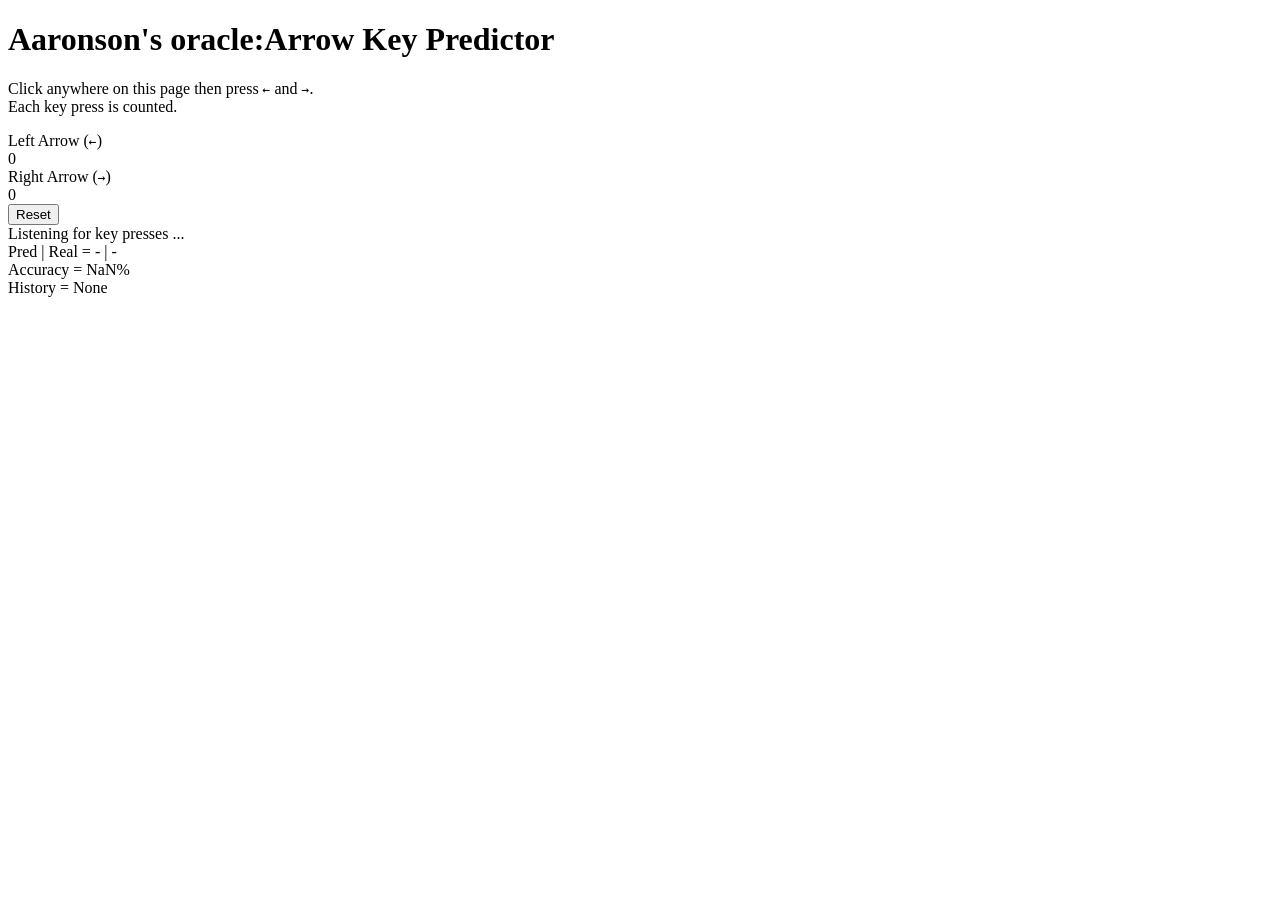
<file: assets/js_2003.html>
<!doctype html>
<html lang="en">
  <head>
    <meta charset="utf-8" />
    <meta name="viewport" content="width=device-width, initial-scale=1" />
    <title>The human free will test: Aaronson's oracle</title>
  </head>

  <body>
     <main>
        <h1>Aaronson's oracle:Arrow Key Predictor</h1>
        <p>
            Click anywhere on this page then press <kbd>←</kbd> and <kbd>→</kbd>. </br>
            Each key press is counted.

            <div class="label">Left Arrow (<kbd>←</kbd>)</div>
            <div class="value" id="leftCount">0</div>
            <div class="label">Right Arrow (<kbd>→</kbd>)</div>
            <div class="value" id="rightCount">0</div>

            <div class="row">
                <button id="resetBtn" type="button">Reset</button>
                <div class="status" id="statusText">Listening for key presses ...</div>
            </div>
            Pred | Real = <span id="prediction">- | -</span> </br>
            Accuracy = <span id="accuracy">NaN% </span> </br>
            History = <span id="history"> None </span>
        </p>
    </main>

    <script>
        let leftCount = 0;
        let rightCount = 0;
        let history = "";
        let statusText = "";
        let defaultStatus = "Listening for key presses!";
        let nextPrediction = "";
        let correct = 0;
        let total = 0;  
        let accuracy = 0;

        const leftCountEl = document.getElementById('leftCount');
        const rightCountEl = document.getElementById('rightCount');
        const statusTextEl = document.getElementById('statusText');
        const historyEl = document.getElementById('history');
        const predictionEl = document.getElementById('prediction');
        const accuracyEl = document.getElementById('accuracy'); 


        /*
        JS is single threaded, meaning it can only execute one piece of code at a time. 
        The event loop continuously checks the event queue and executes the callbacks in order,
        When an event occurs (like a key press), the corresponding callback function is added to the event queue. 
        
        Event loop running -it runs each piece at a time
        As a callback comes up, it adds it to the task queue
        Tasks from the queue are executed one at a time by pulling them onto the stack, and the event loop ensures that the UI remains responsive by allowing other tasks to run in between.

        Stack - where the currently executing code lives
        Task queue - where the events are queued up to be executed


┌──────────────┐
│  Call Stack  │  ← executes code
└──────┬───────┘
       │
       ▼
┌──────────────┐
│  Web APIs    │  ← timers, DOM, etc.
└──────┬───────┘
       │
       ▼
┌──────────────┐
│ Task Queue   │  ← waiting callbacks: microtasks and macrostasks
└──────┬───────┘
       │
       ▼
   Event Loop
       │
       └── pushes to Call Stack when empty
       

       

        */

         function sleep(ms) {
            const start = Date.now();
            while (Date.now() - start < ms) {
                // block
            }
        }
        function bumpStatus(text){
            statusTextEl.textContent = text;
            // sleep(1000)
            // statusText.textContent = defaultStatus;
            clearTimeout(bumpStatus._t);
            bumpStatus._t = setTimeout(
                () => {
                statusTextEl.textContent = "Listening for key presses!";
                }, 
            500 );
        };
        function render() {
            leftCountEl.textContent = leftCount;
            rightCountEl.textContent = rightCount;
            historyEl.textContent = history;
            statusTextEl.textContent = statusText;
            predictionEl.textContent = String(nextPrediction) + " | " + (history.slice(-1) || "-");
        }


        function accuracyCalc(history, nextPrediction) {
            if (nextPrediction==history.slice(-1)) {
                correct += 1;
            }
            total += 1;
            accuracyEl.textContent = ((correct / total) * 100).toFixed(2) + "%";
        }

         /* window.addEventListener (event, callback) */
        //  (parameters) => definition of the callback function
        // = assignment
        // == comparison (loose): does not check type
        // === comparison (strict): checks for type
         window.addEventListener( 'keydown',
            (event) => {
            nextPrediction = predictNext(history);
            if (event.key === 'ArrowLeft') {
                leftCount++;
                history += "L";
                statusText = "Left arrow pressed!"
                history = history.slice(-5); // Keep only the last 5 entries
                render();
                bumpStatus(statusText);
                accuracyCalc(history, nextPrediction);
            } else if (event.key === 'ArrowRight') {
                rightCount++;
                history += "R";
                statusText = "Right arrow pressed!";
                history = history.slice(-5); // Keep only the last 5 entries
                render();
                bumpStatus(statusText);
                accuracyCalc(history, nextPrediction);
            }
        }
    );

    // Reset button event listener
    const resetBtn = document.getElementById('resetBtn');
    resetBtn.addEventListener('click', 
        () => {
            leftCount = 0;
            rightCount = 0;
            history = "None";
            render();
        }
    );

    function randpred() {
        return Math.random() < 0.5 ? "L" : "R";
    }
    function lastpred(text) {
        return text.slice(-1) === "L" ? "R" : "L";
    }
    function predictNext(history) {
        if (history.length === 0) return randpred();
        else return lastpred(history);
    }


    </script>

  </body>
</html>
</file>
